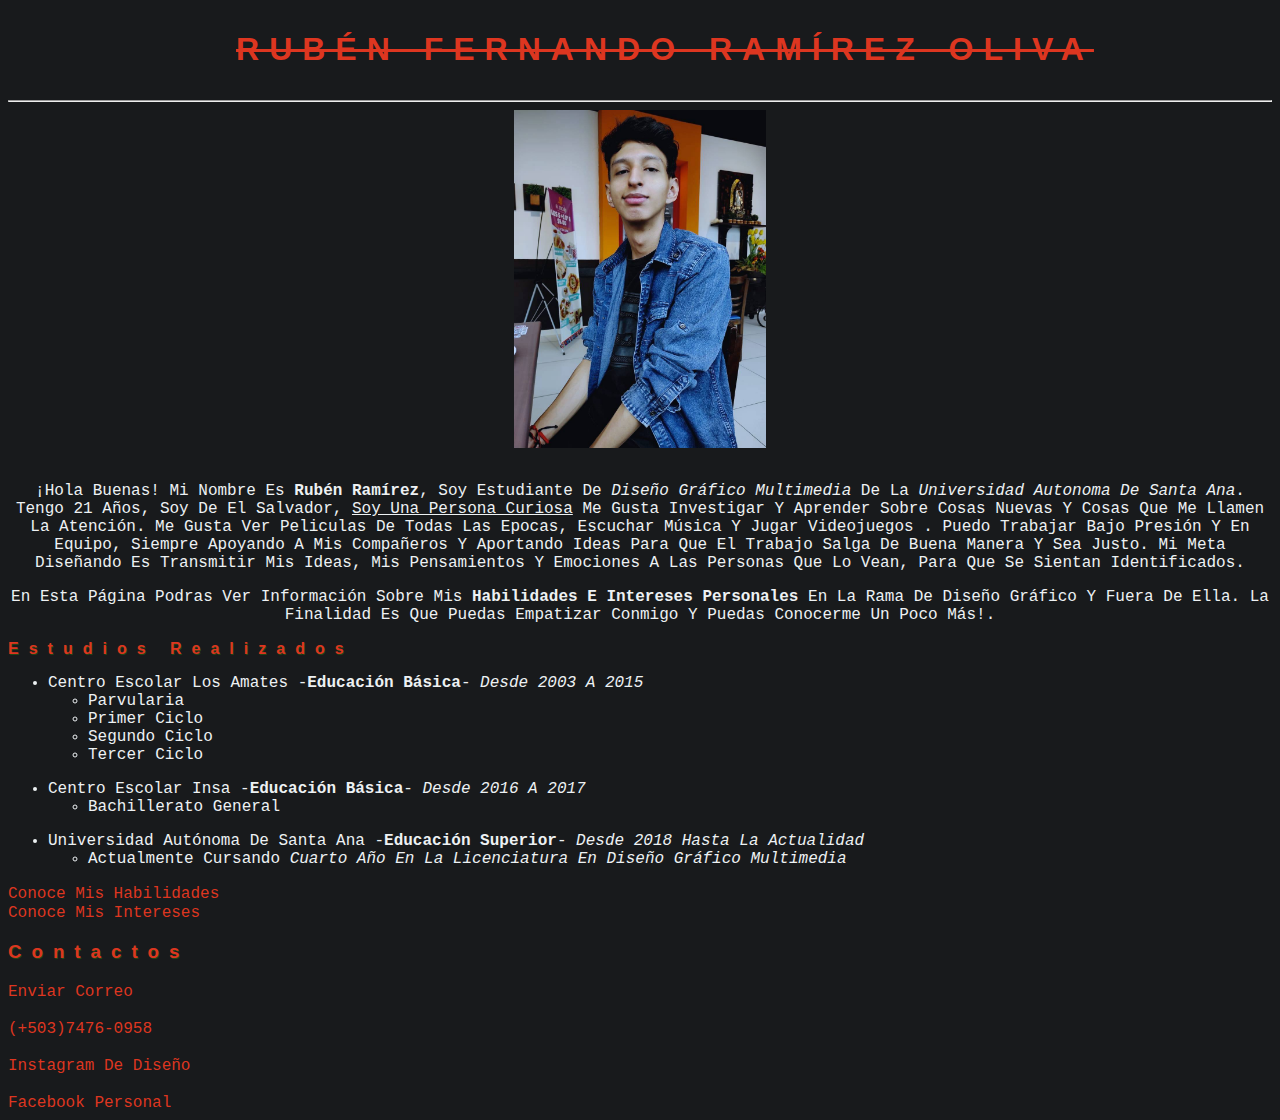
<file: index.html>
<!doctype html>
<html>
    <link rel="stylesheet" href="a.css">
<head>
    <meta charset="utf-8">
    <title>Rubén Ramírez</title>
</head>
<style>
    body {background-color: rgba(20, 22, 24, 0.986);}
</style>

<style>
    img {
  display: block;
  margin-left: auto;
  margin-right: auto;
  width: 20%;
}
</style>


<body>
    <h1 class="estiloTexto">Rubén Fernando Ramírez Oliva</h1>
    <hr />
    <img src="Perfil.jpg" alt="" width="30%" height="30%" />

    </br>
    <p class="estiloTexto2">¡Hola buenas! Mi nombre es <b>Rubén Ramírez</b>, soy estudiante de
        <I>Diseño Gráfico Multimedia</I> de la <I>Universidad Autonoma de Santa Ana</I>. Tengo 21 años, soy de El
        Salvador,
        <u>soy una persona curiosa</u> me gusta investigar y aprender
        sobre cosas nuevas y cosas que me llamen la atención. Me gusta ver peliculas de todas las epocas, escuchar
        música y jugar videojuegos
        . Puedo trabajar bajo presión y en equipo, siempre apoyando a mis compañeros y aportando ideas para que el
        trabajo salga de buena manera y sea justo. Mi meta diseñando es transmitir mis ideas, mis pensamientos y
        emociones a las personas que lo vean,
        para que se sientan identificados.
    </p>

    <p class="estiloTexto2">En esta página podras ver información sobre mis <B>habilidades
            e intereses personales</B> en la rama de diseño gráfico y fuera de ella. la finalidad es que puedas empatizar conmigo y puedas conocerme un poco más!. </p>

    <subtitle ><b class="estiloTexto3">Estudios Realizados</b></subtitle>

    <ul>
        <li class="estiloTexto4">Centro Escolar Los Amates -<b>Educación Básica</b>- <i>desde 2003 a 2015</i>
            <ul>
                <li>Parvularia</li>
                <li>Primer ciclo</li>
                <li>Segundo ciclo</li>
                <li>Tercer ciclo</li>
            </ul>
        </li> <p></p>
        </li>
        <li class="estiloTexto4">Centro Escolar Insa -<b>Educación Básica</b>- <i>desde 2016 a 2017</i>
            <ul>
                <li>Bachillerato General</li>
            </ul>
        </li>
        <p></p>
        </li>
        <li class="estiloTexto4">Universidad Autónoma de Santa Ana -<b>Educación superior</b>- <i>desde 2018 hasta la actualidad</i>
            <ul>
                <li>Actualmente cursando <I>cuarto año en la Licenciatura en Diseño Gráfico Multimedia</I></li>
            </ul>
        </li>
    </ul <a href="https://www.google.com/"></a>
    <a class="estiloTexto6" href="pagina2.html">Conoce mis Habilidades</a> <br>
    <a class="estiloTexto6" href="pagina3.html">Conoce mis Intereses</a>

    <H3 class="estiloTexto5">Contactos</H3>
    <a class="estiloTexto6" href="mailto:ruben.ramirexz@gmail.com">Enviar Correo</a>
    </br></br>
    <a class="estiloTexto6" href="tel:+50374760958">(+503)7476-0958</a>
    </br></br>
    <a class="estiloTexto6" href="https://www.instagram.com/_.rubenramirez/?hl=es-la">Instagram de Diseño</a> <br> <br>
    <a class="estiloTexto6" href="https://www.facebook.com/Plur09/">Facebook Personal</a>

</body>
</file>
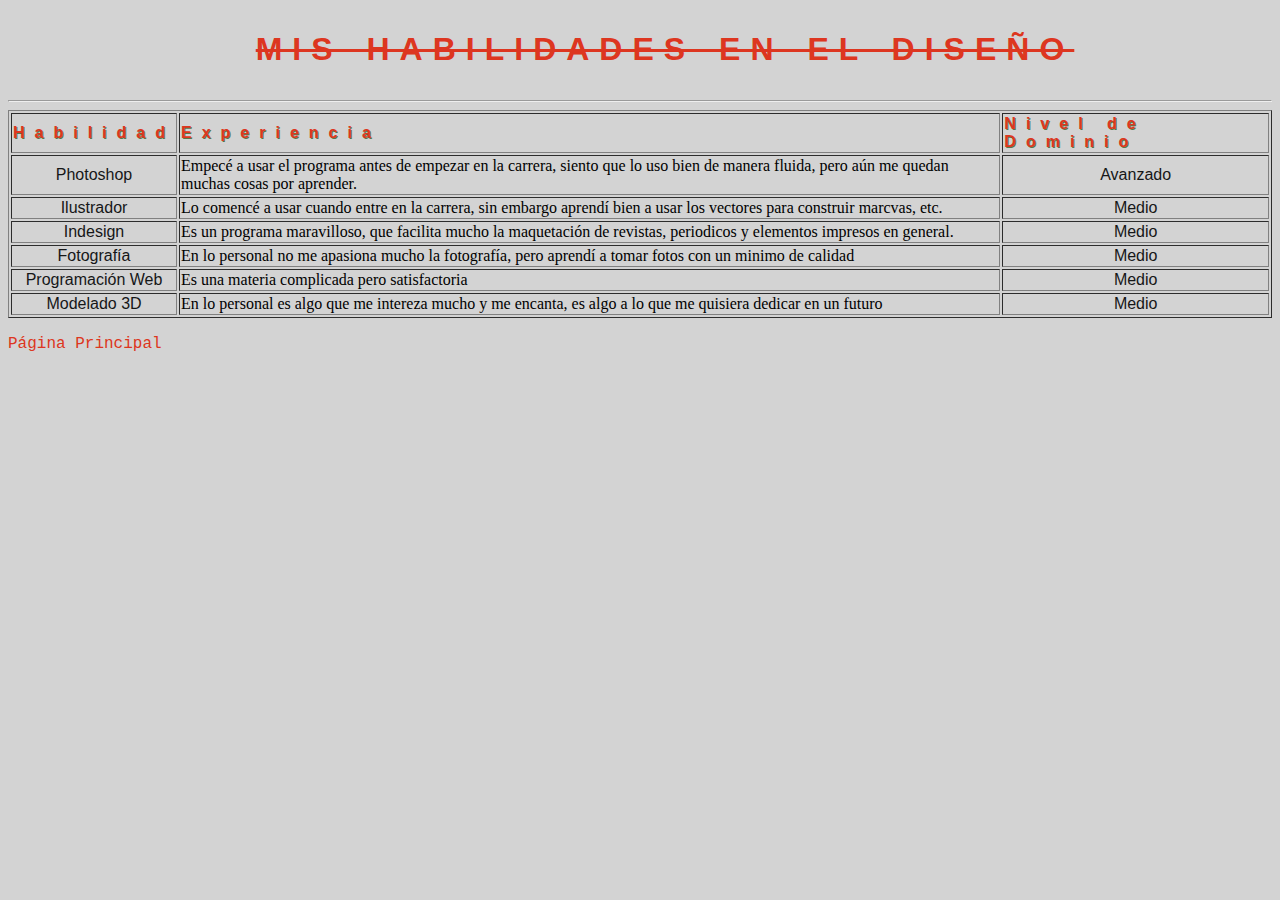
<file: pagina2.html>
<!doctype html>
<html>
    <link rel="stylesheet" href="a.css">
<head>
    <meta charset="utf-8">
    <title>“Habilidades de Diseño Gráfico</title>
</head>
<style>
    body {background-color: rgb(211, 211, 211);
</style>
<body>
    <h1 class="estiloTexto">Mis Habilidades en el Diseño</h1>
    <hr />
    <table border="1">
        <tr>
            <td><B class="estiloTexto3">Habilidad</B></td>
            <td><B class="estiloTexto3">Experiencia</B></td>
            <td><B class="estiloTexto3">Nivel de Dominio</B></td>
        </tr>
        <tr>
            <td class="estiloTexto7">Photoshop</td>
            <td>Empecé a usar el programa antes de empezar en la carrera, siento que lo uso bien de manera fluida, pero aún me quedan muchas cosas por aprender. </td>
            <td class="estiloTexto7">Avanzado</td>
        </tr>
        <tr>
            <td class="estiloTexto7">Ilustrador</td>
            <td>Lo comencé a usar cuando entre en la carrera, sin embargo aprendí bien a usar los vectores para construir marcvas, etc. </td>
            <td class="estiloTexto7">Medio</td>
        </tr>
        <tr>
            <td class="estiloTexto7">Indesign</td>
            <td>Es un programa maravilloso, que facilita mucho la maquetación de revistas, periodicos y elementos impresos en general. </td>
            <td class="estiloTexto7">Medio</td>
        </tr>
        <tr>
            <td class="estiloTexto7">Fotografía</td>
            <td>En lo personal no me apasiona mucho la fotografía, pero aprendí a tomar fotos con un minimo de calidad</td>
            <td class="estiloTexto7">Medio</td>
        </tr>
        <tr>
            <td class="estiloTexto7">Programación Web </td>
            <td>Es una materia complicada pero satisfactoria</td>
            <td class="estiloTexto7">Medio</td>
        </tr>
        <tr>
            <td class="estiloTexto7">Modelado 3D</td>
            <td>En lo personal es algo que me intereza mucho y me encanta, es algo a lo que me quisiera dedicar en un futuro </td>
            <td class="estiloTexto7">Medio</td>
        </tr>
        </table>
        <p></p>
        <a class="estiloTexto6" href="index.html"> Página Principal</a>
</body>
</file>
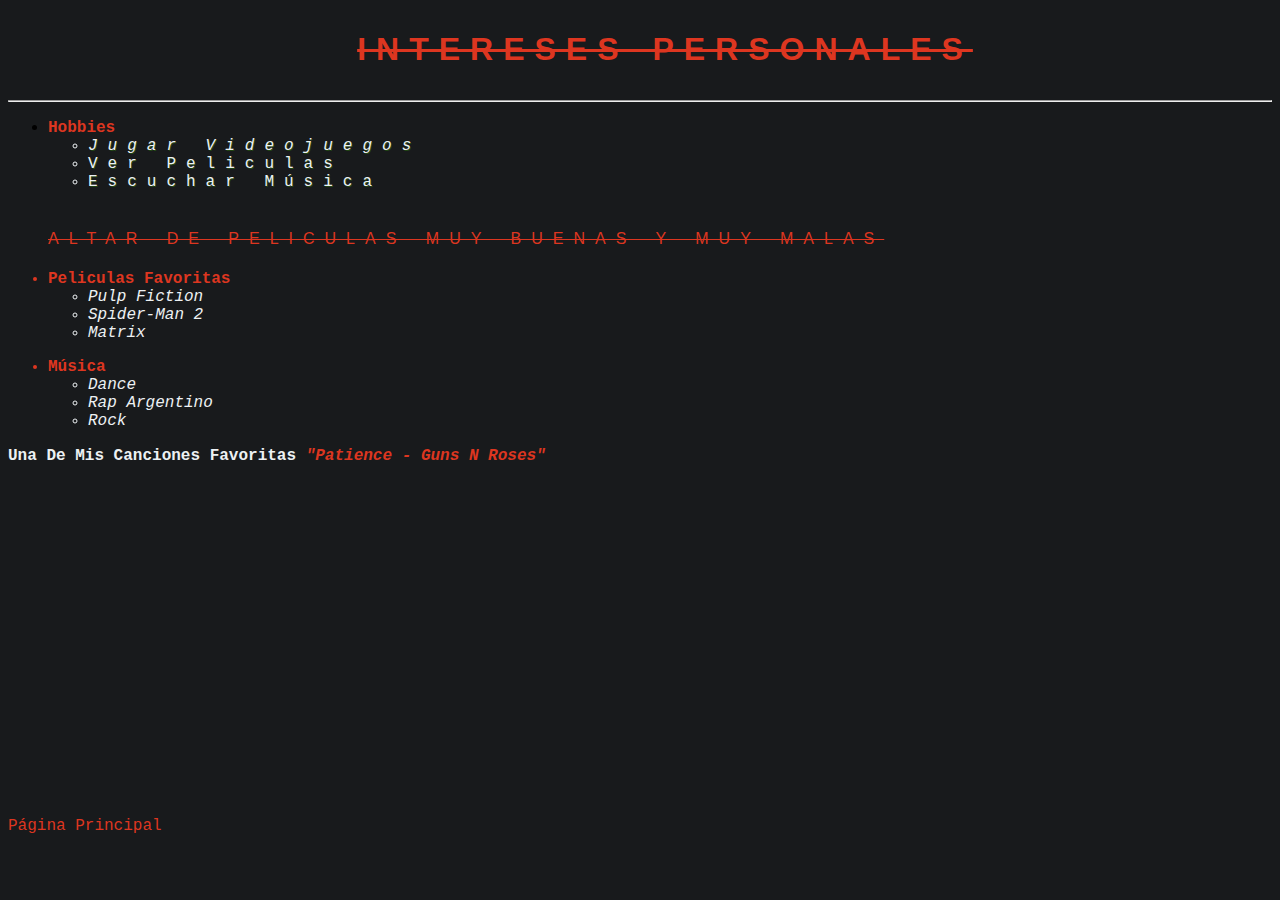
<file: pagina3.html>
<!doctype html>
<html>
    <link rel="stylesheet" href="a.css">
<head>
    <meta charset="utf-8">
    <title>Intereses Personales</title>
</head>
<style>
    body {background-color: rgb(20, 22, 24, 0.986);}
</style>
<body>
    <h1 class="estiloTexto">Intereses Personales</h1>
    <hr />
    <ul>
        <li> <b class="estiloTexto6">Hobbies</b>
            <ul class="estiloTexto5">
                <li class="estiloTexto4"><i>Jugar Videojuegos</i></li>
                <li class="estiloTexto4"></i>Ver peliculas</i></li>
                <li class="estiloTexto4"></i>Escuchar Música</i></li>
            </ul>
        </li> <br>
        <p></p>
        <a class="estiloTexto" href="https://www.netflix.com">Altar de peliculas muy buenas y muy malas</a>
        <p></p> 

        <li class="estiloTexto6"><b>Peliculas Favoritas</b>
            <ul>
                <li class="estiloTexto4"><i>Pulp Fiction</i></li>
                <li class="estiloTexto4"><i>Spider-man 2</i></li>
                <li class="estiloTexto4"><i>Matrix</i></li>
            </ul>
        </li>
        <p></p>
        <li class="estiloTexto6"><b>Música</b>
            <ul>
                <li class="estiloTexto4"><i>Dance</i></li>
                <li class="estiloTexto4"><i>Rap argentino</i></li>
                <li class="estiloTexto4"><i>Rock</i></li>
            </ul>
        </li>
    </ul>
    <p></p>


     <b class="estiloTexto4"> Una de mis canciones favoritas </b> <b class="estiloTexto6"><i>"Patience - Guns N Roses"</i></b>
    <p></p>
    <iframe width="560" height="315" src="https://www.youtube.com/embed/ErvgV4P6Fzc" title="YouTube video player"
        frameborder="0" allow="accelerometer; autoplay; clipboard-write; encrypted-media; gyroscope; picture-in-picture"
        allowfullscreen></iframe>
    <p></p>
    <a class="estiloTexto6" href="index.html">Página Principal</a>
</body>
</file>
<file: a.css>
.estiloTexto {
    color: rgb(221, 54, 32);
    text-align: center;
    direction: ltr; /*left to right, right to left */
    text-decoration-line: line-through;
    text-transform: uppercase; /*otras opciones: lowercase, capitalize */
    text-indent: 50px;
    letter-spacing: 10px;
    line-height: 1.8;
    word-spacing: 5px;
    /*white-space: nowrap; /*descomentar esta linea para ver la diferencia*/
    
    font-family: Arial, Helvetica, sans-serif;
   }
   .estiloTexto2 {
    color: rgb(237, 241, 243);
    text-align: center;
    direction: ltr; 
    text-decoration: dashed;
    text-transform: capitalize;
    font-family: 'Courier New', Courier, monospace;
   }
   
   .estiloTexto3 {
    color: rgb(221, 54, 32);
    text-align: center;
    letter-spacing: 10px;
    text-shadow: 1px 1px rgba(38, 87, 18, 0.747);
    text-decoration: wavy 10px;
    font-family: 'Franklin Gothic Medium', 'Arial Narrow', Arial, sans-serif;
   }

   .estiloTexto4 {
    color: rgb(237, 241, 243);
    text-align: left;
    direction: ltr; 
    text-decoration: dashed;
    text-transform: capitalize;
    font-family: 'Courier New', Courier, monospace;
   }

   .estiloTexto5 {
    color: rgb(221, 54, 32);
    text-align: left;
    letter-spacing: 10px;
    text-shadow: 1px 1px rgba(38, 87, 18, 0.747);
    text-decoration: wavy 10px;
    font-family: 'Franklin Gothic Medium', 'Arial Narrow', Arial, sans-serif;
   }

   .estiloTexto6 {
    color: rgb(221, 54, 32);
    text-align: left;
    direction: ltr; 
    text-decoration: dashed;
    text-transform: capitalize;
    font-family: 'Courier New', Courier, monospace;
   }

   .estiloTexto7 {
    color: rgb(22, 23, 24);
    text-align: center;
    direction: ltr; 
    text-decoration: dashed;
    text-transform: capitalize;
    font-family: Arial, Helvetica, sans-serif;
   }
</file>
